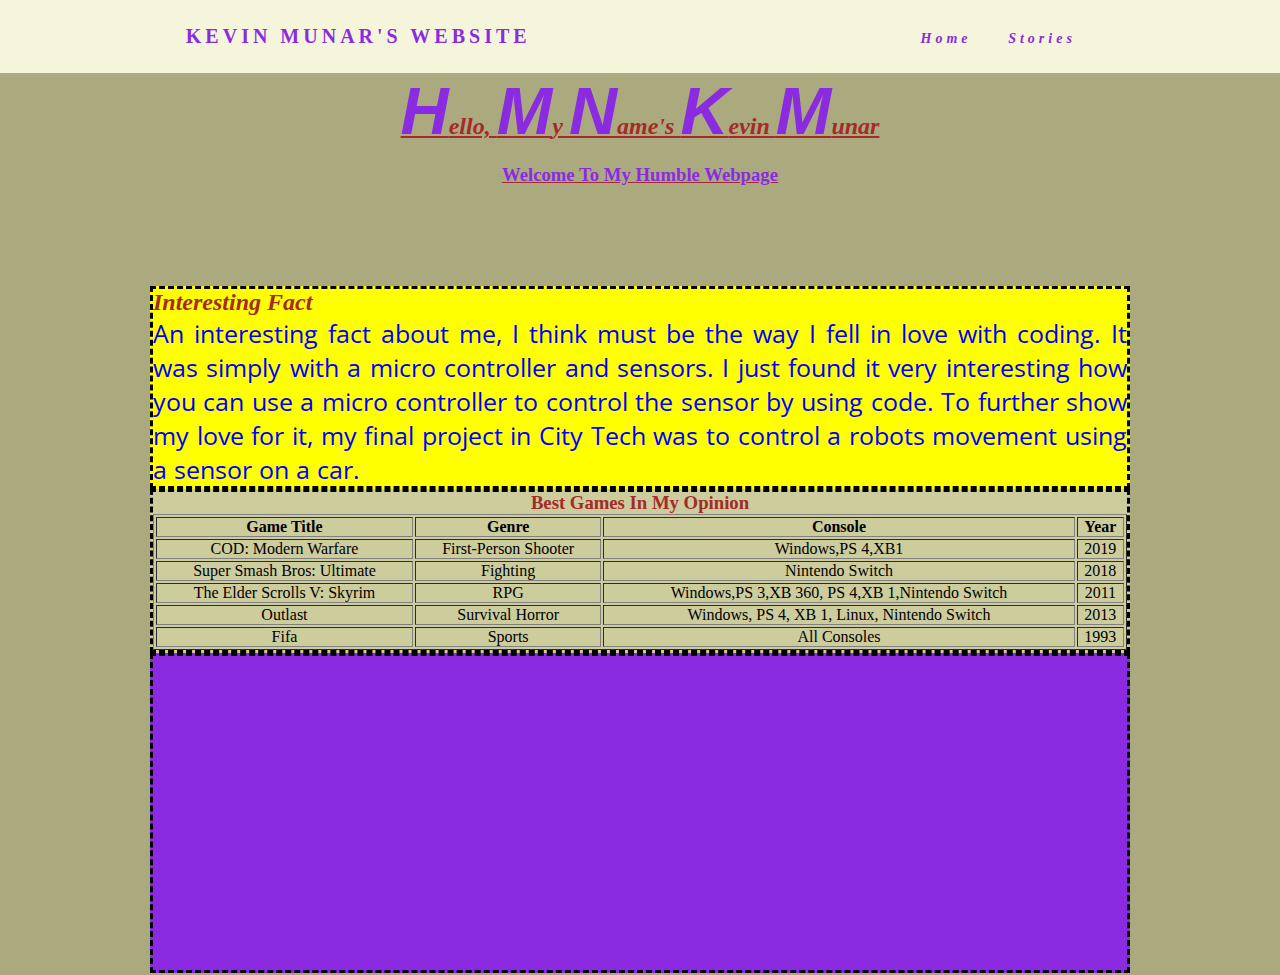
<file: pages/stories.html>
<!DOCTYPE html>
<html lang="en">
<head>
    <link rel="stylesheet" href="/css/main.css" type="text/css">
    <link rel="preconnect" href="https://fonts.gstatic.com">
    <link href="https://fonts.googleapis.com/css2?family=Open+Sans&display=swap" rel="stylesheet">
    <meta charset="UTF-8">
    <meta http-equiv="X-UA-Compatible" content="IE=edge">
    <meta name="viewport" content="width=device-width, initial-scale=1.0">
    <title>Stories</title>
</head>
<body>

        <nav>
        <div class="logo">
            <h4>Kevin Munar's Website</h4>
        </div>
        <ul class="nav-links">
            <li>
                <a href="/index.html">Home</a>
            </li>
            <li>
                <a href="/pages/stories.html">Stories</a>
            </li>
        </ul>

       </nav>
   

       <h2 id="main"><span>H</span>ello, <span>M</span>y <span>N</span>ame's <span>K</span>evin <span>M</span>unar</h2>
       <h3 id="wel">Welcome To My Humble Webpage</h3>

       <div id="div4">

        <h2 id="head3">Interesting Fact</h2>
        <p class="par">An interesting fact about me, I think must be the way I fell in love with coding. 
            It was simply with a micro controller and sensors.
             I just found it very interesting how you can use a micro controller to control the sensor by using code. 
             To further show my love for it, my final project in City Tech was to control a robots movement using a sensor on a car. 
        </p>
        </div>
          
   



        

       <div id="div6">
    
    
        <h3 id="games">Best Games In My Opinion</h3>
        <table width="100%" border=solid> 
            <tr>
                <th>Game Title</th>
                <th>Genre</th>
                <th>Console</th>  
                <th>Year</th>  
            </tr> 
            <tr>
                <td>COD: Modern Warfare</td>
                <td>First-Person Shooter</td>
                <td>Windows,PS 4,XB1</td>
                <td>2019</td>
                
            </tr>   
            <tr>
                <td>Super Smash Bros: Ultimate</td>
                <td>Fighting</td>
                <td>Nintendo Switch</td>
                <td>2018</td>
            </tr>
            <tr>
                <td>The Elder Scrolls V: Skyrim</td>
                <td>RPG</td>
                <td>Windows,PS 3,XB 360, PS 4,XB 1,Nintendo Switch</td>
                <td>2011</td>
            </tr>
            <tr>
                <td>Outlast</td>
                <td>Survival Horror</td>
                <td>Windows, PS 4, XB 1, Linux, Nintendo Switch</td>
                <td>2013</td>
            </tr>
            <tr>
                <td>Fifa</td>
                <td>Sports</td>
                <td>All Consoles</td>
                <td>1993</td>
            </tr>
        </table>
        </div>
    
        <div id="div7">
    
            <iframe width="560" height="315" src="https://www.youtube.com/embed/wSbos7wby8A" frameborder="0" allow="accelerometer; autoplay; clipboard-write; encrypted-media; gyroscope; picture-in-picture" allowfullscreen></iframe>
        </div>
    



    
</body>
</html>
</file>
<file: css/main.css>
*{
    margin: 0px;
    padding:0px;
    box-sizing: border-box;
}
nav{
    display: flex;
    justify-content: space-around;
    align-items: center;
    min-height:8vh;
    background: beige;
}

.logo {
    color:blueviolet;
    text-transform: uppercase;
    letter-spacing: 4px;
    font-size: 20px;
}
.nav-links {
    display: flex;
    justify-content: space-around;
    width: 15%;
}

.nav-links li {
    list-style: none;
}
.nav-links a {
    color: blueviolet;
    text-decoration: none;
    letter-spacing: 4px;
    font-weight: bold;
    font-size: 14px;
} 





#wel{
    margin-top: 15px;
    text-decoration: underline brown;
    color:blueviolet;
}

/* added  */
#main {
    text-decoration: underline;
    text-align: center;
}
h1{
    text-align: center;
   
}
h2{
    color: brown;
    font-style: italic;
}
h3{
    text-align: center;
}
img{
    float: left;
    margin: 20px;
    height: 350px;
    width: auto;
}
.vid-container{
    position: absolute;
    top: 440px;
    right:825px;
}


.par {
    text-align: justify;
    font-size: 25px;

}

li{
    margin: 25px 0;
    font-style: italic;
}

p{
    font-size: 24px;
    font-family: 'Open Sans', sans-serif;
    color:blue;
}

body{
    background-color:rgb(170, 170, 126);
    /* text-align: center; */
}
a{
    color:purple;
}
span {
    text-decoration: none;
    color:blueviolet;
    font-size: 50pt;
    font-family: arial;
}



#div1{
    margin-top: 100px;
    background-color: yellow ;
    width: auto;
    height: 400px;
    margin-left: 150px;
    margin-right: 150px;
    
}


#div2{
    background-color: rgb(204, 204, 157);
    width:auto;
    height: auto;
    margin-left: 150px;
    margin-right: 150px;
}
#div3{
    background-color:blueviolet;
    margin-left: 150px;
    margin-right: 150px;
}
#div4{
    margin-top: 100px;
    background-color:yellow ;
    margin-left: 150px;
    margin-right: 150px;
}

#div1,#div2,#div3,#div4, #div5, #div6, #div7{
    border:dashed;
}
form{
    float:right;
    padding: 40px;
    box-shadow: 0 4px 10px 4px rgba(19,35,47, 0.3);
    margin-right: 850px;
    padding: 15px;
    background-color: blueviolet;
    font-style:oblique;
    border-style: solid;
    font-weight: 900px;
    
}
input[type=button] {
    color: lightblue;
    background-color: rgb(0, 3, 200);
    padding: 5px;
}

input[type=button]:hover {
    color: violet;
    background-color: rgb(0,200,0);
    padding: 5px;
}
input[type=text]:focus {
    background-color: rebeccapurple;
    color: black;
    width: 100%;
    transition: 2s;
}
 /* styling for stories */
 #div5{
    background-color: rgb(143, 153, 51);
    margin-left: 150px;
    margin-right: 150px;
}
#div6{
    background-color: rgb(204, 204, 157);
    margin-left: 150px;
    margin-right: 150px;
}



table {
    text-align: center;
    margin-left: auto;
    margin-right: auto;

} 

#div7 {
    background-color: blueviolet;
    
    width:auto;
    height: 320px;
    padding-left: 500px;
    margin-left: 150px;
    margin-right: 150px;
}
#games {
    color: brown;
    background-color: rgb(204, 204, 157);
}
li{
    color: blue;
    font-size: 20px;
}
</file>
